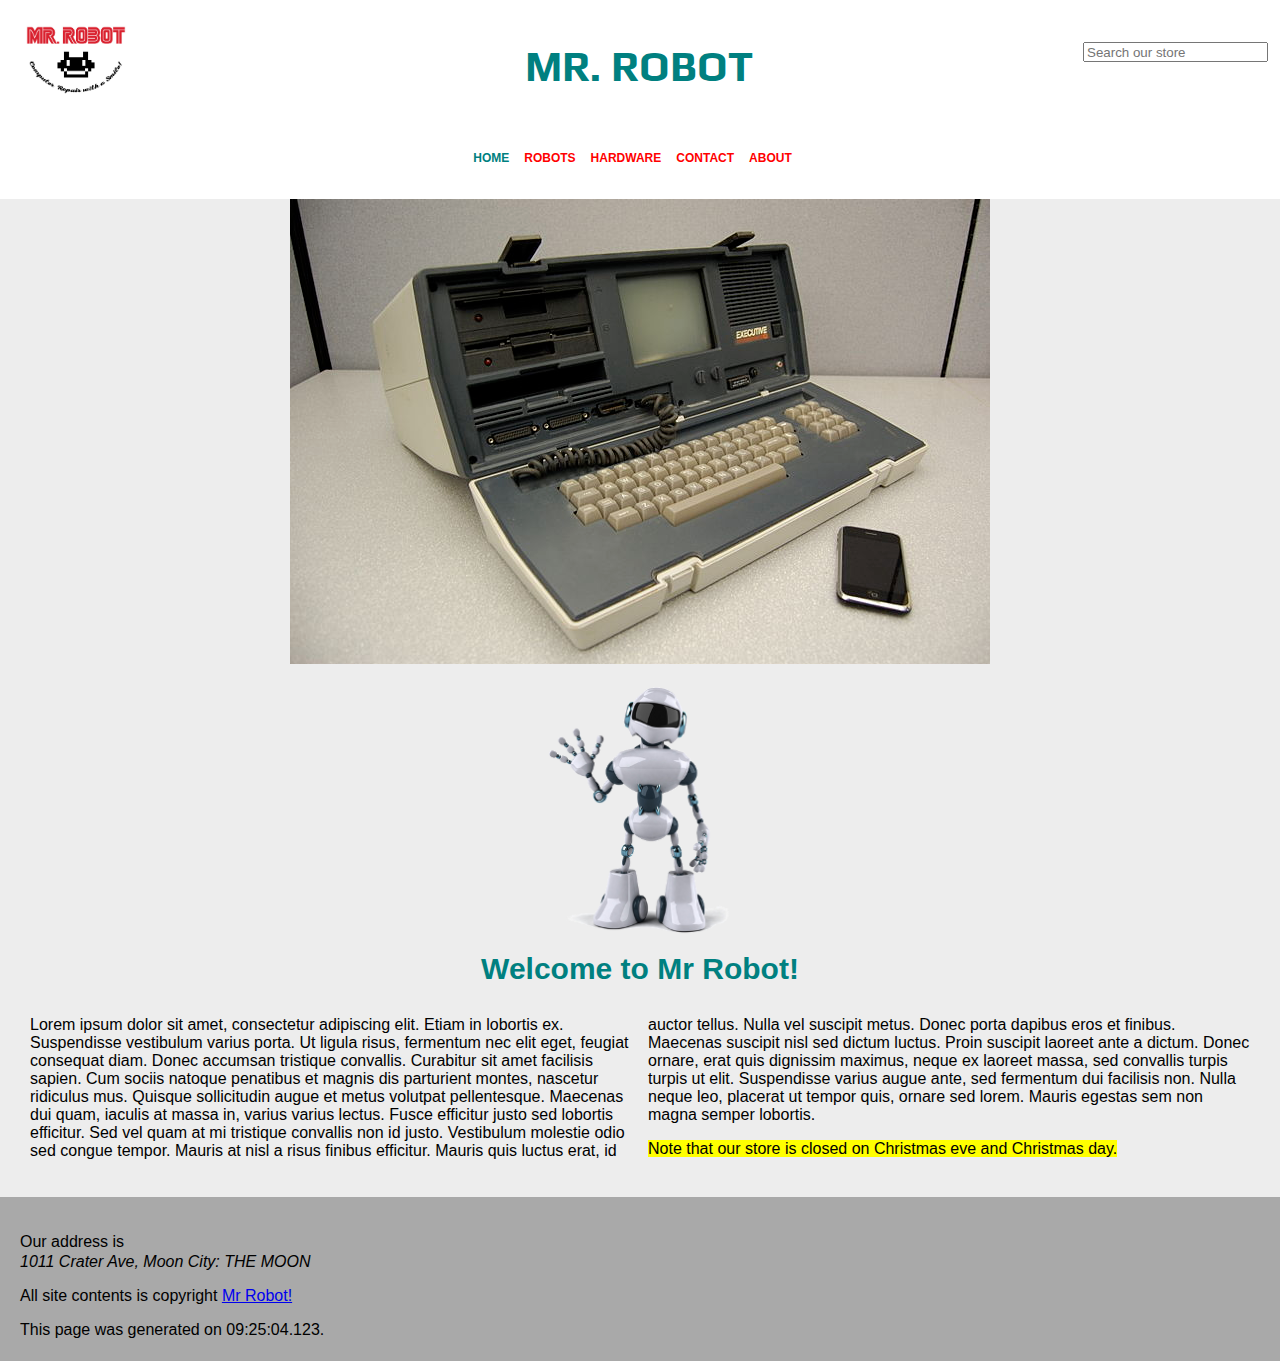
<file: js-robotstore-master/index.html>
﻿<!DOCTYPE html>
<html xmlns="http://www.w3.org/1999/xhtml">
<head>
  <title>Mr Robot!</title>
  <link rel="stylesheet" href="https://cdnjs.cloudflare.com/ajax/libs/font-awesome/4.7.0/css/font-awesome.css" type="text/css" />
  <link rel="stylesheet" href="css\phonestyle.css">
  <link href="https://fonts.googleapis.com/css?family=Play" rel="stylesheet">
  <link rel="stylesheet" href="css\style.css">
</head>
<body>
    <header>
        <div>
            <a class="headerlogo" href="index.html">
                <img src="images/logo.jpg"/>
            </a>
            <span id="headername">Mr. Robot</span>
            <input type="search" class="searchbox" placeholder="Search our store" />
        </div>
        <nav class="navbar-background">
            <ul>
              <li><a class="navlink activelink" href="index.html">Home</a></li>
              <li><a class="navlink" href="robots.html">Robots</a></li>
              <li><a class="navlink" href="computers.html">Hardware</a></li>
              <li><a class="navlink" href="contact.html">Contact</a></li>
              <li><a class="navlink" href="about.html">About</a></li>
            </ul>
        </nav>
    </header>
    <div id="welcomeimage">
        <img src="images/welcome.jpg" />
    </div>
    <div id="coffeeofthemonth">
        <img src="images/robot_hello.png" />
    </div>
    <section id="welcometext">
        <header>Welcome to Mr Robot!</header>
        <span class="welcomeparagraph">
            Lorem ipsum dolor sit amet, consectetur adipiscing elit. Etiam in lobortis ex. Suspendisse vestibulum varius porta. Ut ligula risus, fermentum nec elit eget, feugiat consequat diam. Donec accumsan tristique convallis. Curabitur sit amet facilisis sapien. Cum sociis natoque penatibus et magnis dis parturient montes, nascetur ridiculus mus. Quisque sollicitudin augue et metus volutpat pellentesque. Maecenas dui quam, iaculis at massa in, varius varius lectus.
            Fusce efficitur justo sed lobortis efficitur. Sed vel quam at mi tristique convallis non id justo. Vestibulum molestie odio sed congue tempor. Mauris at nisl a risus finibus efficitur. Mauris quis luctus erat, id auctor tellus. Nulla vel suscipit metus. Donec porta dapibus eros et finibus. Maecenas suscipit nisl sed dictum luctus. Proin suscipit laoreet ante a dictum. Donec ornare, erat quis dignissim maximus, neque ex laoreet massa, sed convallis turpis turpis ut elit. Suspendisse varius augue ante, sed fermentum dui facilisis non. Nulla neque leo, placerat ut tempor quis, ornare sed lorem. Mauris egestas sem non magna semper lobortis.
            <p><mark>Note that our store is closed on Christmas eve and Christmas day.</mark></p>
        </span>
    </section>
    <footer>
      <p>Our address is <address>1011 Crater Ave, Moon City: THE MOON</address></p>
      <p class="textcontent">All site contents is copyright <a class="mainlink" href="http://www.mrrobot.com">Mr Robot!</a></p>
      <p class="smalltext">This page was generated on <time>09:25:04.123</time>.</p>
    </footer>
</body>

</html>
</file>
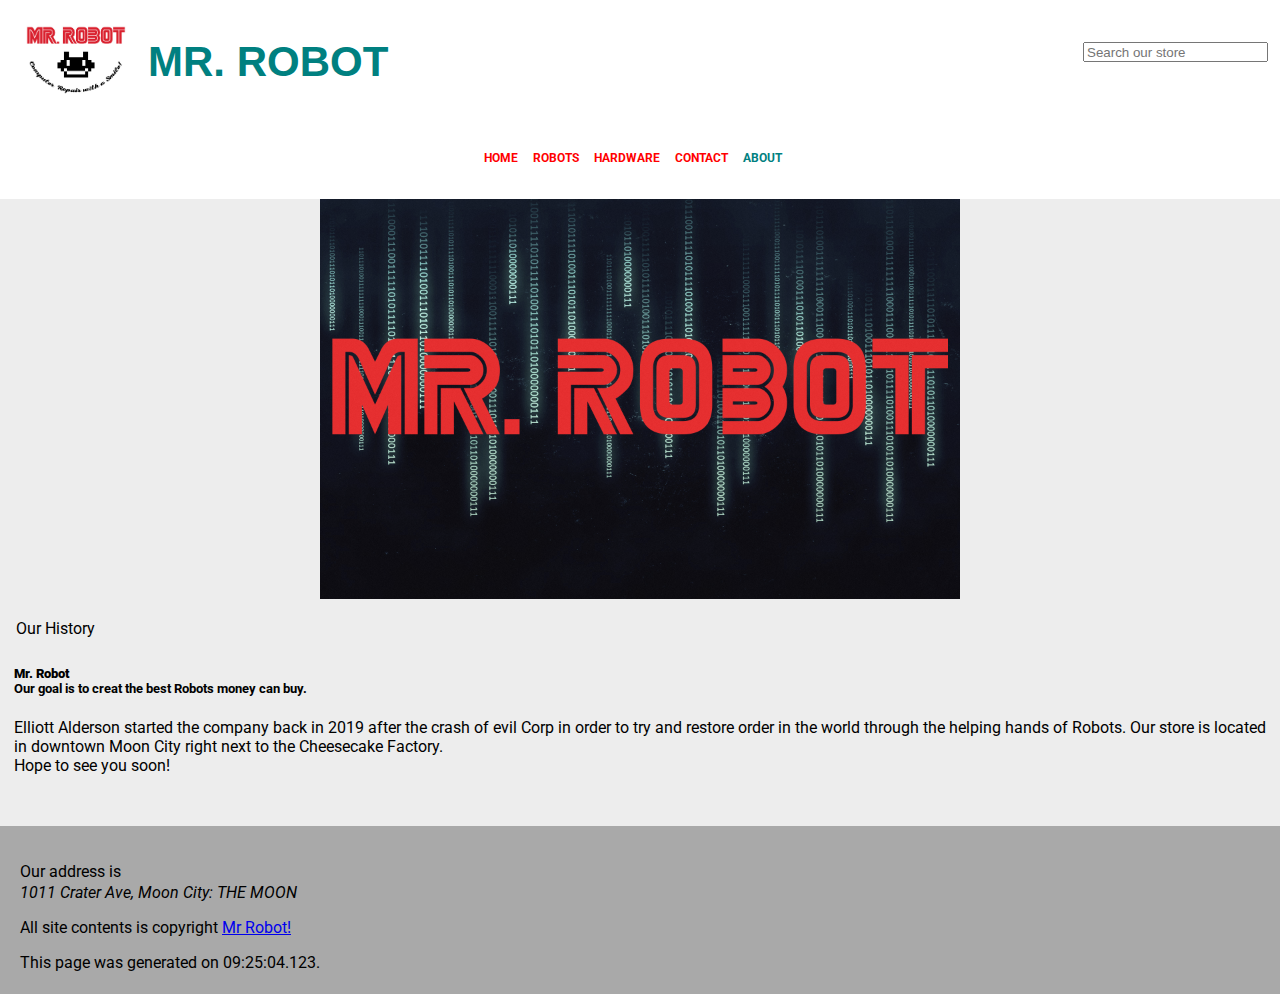
<file: about.html>
<!DOCTYPE html>
<html lang="en">
<head>
  <title>Mr Robot!</title>
  <link rel="stylesheet" href="https://cdnjs.cloudflare.com/ajax/libs/font-awesome/4.7.0/css/font-awesome.css" type="text/css" />
  <link rel="stylesheet" href="css\style.css">
  <link rel="stylesheet" href="css\phonestyle.css">
  <link href="https://fonts.googleapis.com/css?family=Roboto" rel="stylesheet">  
  </head>
  <body>
    <header>
        <div>
            <a class="headerlogo" href="index.html">
                <img src="images/logo.jpg" />
            </a>
            <span id="headername">Mr. Robot</span>
            <input type="search" class="searchbox" placeholder="Search our store" />
        </div>

        <nav class="backgroundgradient">
            <ul>
              <li><a class="navlink" href="index.html">Home</a></li>
              <li><a class="navlink" href="robots.html">Robots</a></li>
              <li><a class="navlink" href="computers.html">Hardware</a></li>
              <li><a class="navlink" href="contact.html">Contact</a></li>
              <li><a class="navlink activelink" href="about.html">About</a></li>
            </ul>
        </nav>
    </header>
  <div id="welcomeimage">
    <img src="images/Mr.-Robot-Welcome.png" height="400px" alt="About us">
  </div>
    <fieldset>
      <legend>Our History</legend>
        <p>

        <h5><strong>Mr. Robot</strong> <br>Our goal is to creat the best Robots money can buy.</h5>
Elliott Alderson  started the company back in 2019 after the crash of evil Corp in order to try and restore order in the world through the helping hands of Robots.  Our store is located in downtown Moon City right next to the Cheesecake Factory.<br>
Hope to see you soon!
        </p>

    </fieldset>

    <script >

    </script>
  </body>
  <footer>
    <p>Our address is <address>1011 Crater Ave, Moon City: THE MOON</address></p>
    <p class="textcontent">All site contents is copyright <a class="mainlink" href="http://www.mrrobot.com">Mr Robot!</a></p>
    <p class="smalltext">This page was generated on <time>09:25:04.123</time>.</p>
  </footer>
</html>
</file>
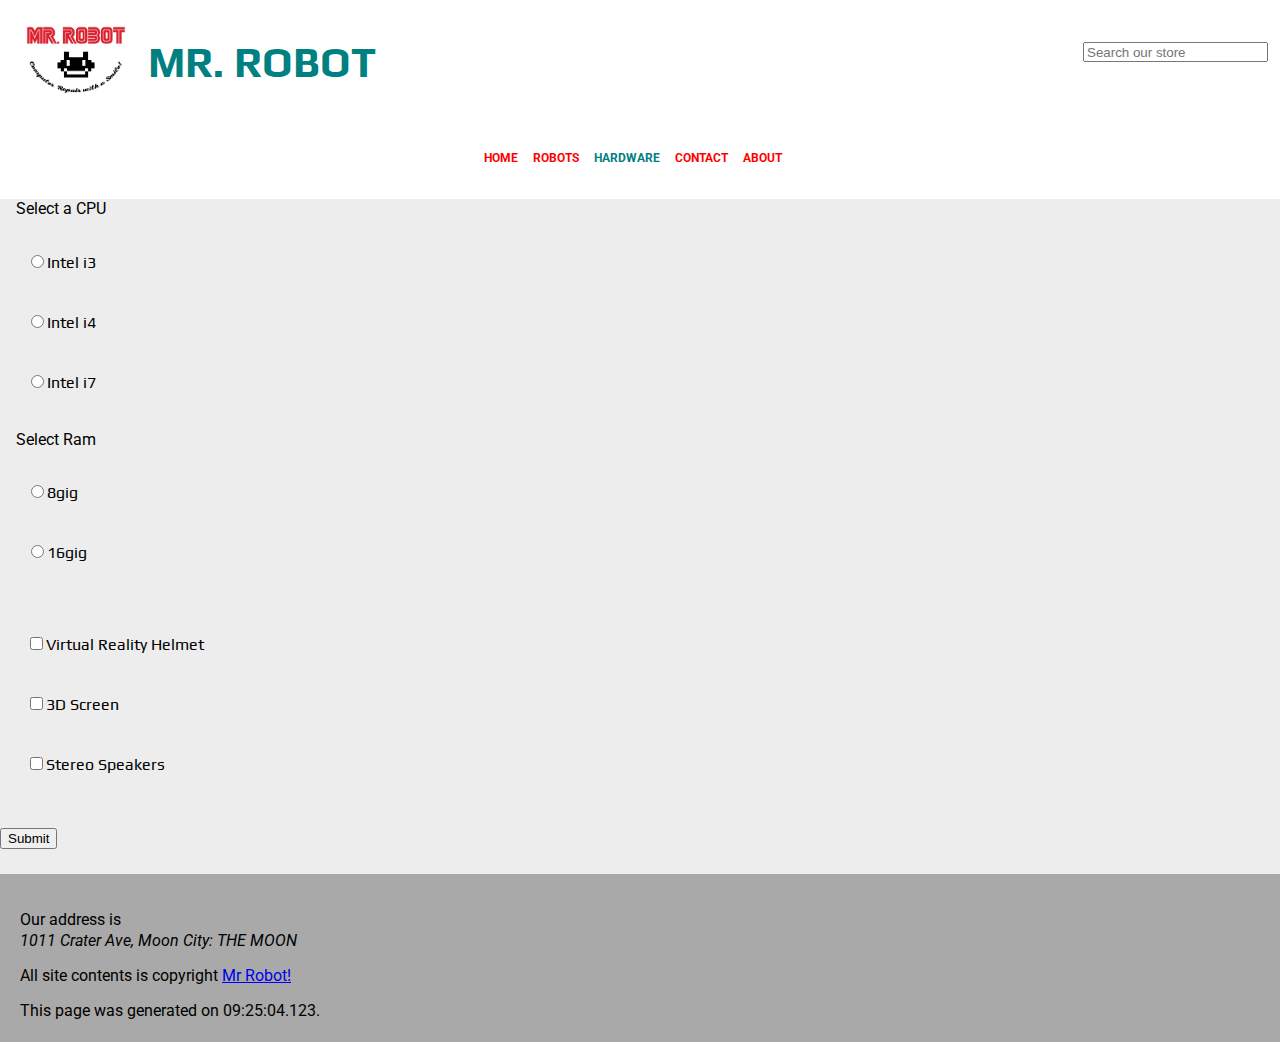
<file: computers.html>
<!DOCTYPE html>
<html lang="en">
<head>
  <title>Mr Robot!</title>
  <link rel="stylesheet" href="https://cdnjs.cloudflare.com/ajax/libs/font-awesome/4.7.0/css/font-awesome.css" type="text/css" />
  <link rel="stylesheet" href="css\style.css">
  <link rel="stylesheet" href="css\phonestyle.css">  
  <link href="https://fonts.googleapis.com/css?family=Play" rel="stylesheet">
  <link href="https://fonts.googleapis.com/css?family=Roboto" rel="stylesheet"> 
  </head>
  <body>
    <header>
        <div>
            <a class="headerlogo" href="index.html">
                <img src="images/logo.jpg" />
            </a>
            <span id="headername">Mr. Robot</span>
            <input type="search" class="searchbox" placeholder="Search our store" />
        </div>

        <nav class="backgroundgradient">
            <ul>
              <li><a class="navlink" href="index.html">Home</a></li>
              <li><a class="navlink" href="robots.html">Robots</a></li>
              <li><a class="navlink activelink" href="computers.html">Hardware</a></li>
              <li><a class="navlink" href="contact.html">Contact</a></li>
              <li><a class="navlink" href="about.html">About</a></li>
            </ul>
        </nav>
    </header>

    <form>
      <fieldset>
        <legend>Select a CPU</legend>
        <p class="contact-section"><label for="i3"><input type="radio" name="CPU" id="i3">Intel i3</label></p>
        <p class="contact-section"><label for="i4"><input type="radio" name="CPU" id="i4"></label>Intel i4</p>
        <p class="contact-section"><label for="i7"><input type="radio" name="CPU" id="i7"></label>Intel i7</p>
      </fieldset>
  <fieldset>
    <legend>Select Ram</legend>
    <p class="contact-section"><label for="8"><input type="radio" name="ram" id="8">8gig</label></p>
    <p class="contact-section"><label for="16"><input type="radio" name="ram" id="16">16gig</label></p>
  </fieldset>
    <fieldset>
      <legend></legend>

      <p class="contact-section"><label for="vrh"><input type="checkbox" name="" id="vrh">Virtual Reality Helmet</label></p>
      <p class="contact-section"><label for="3ds"><input type="checkbox" name="" id="3ds">3D Screen</label></p>
      <p class="contact-section"><label for="ss"><input type="checkbox" name="" id="ss">Stereo Speakers</label></p>
    </fieldset>
  <p>
    <button>Submit</button>
  </p>
</form>
<footer>
  <p>Our address is <address>1011 Crater Ave, Moon City: THE MOON</address></p>
  <p class="textcontent">All site contents is copyright <a class="mainlink" href="http://www.mrrobot.com">Mr Robot!</a></p>
  <p class="smalltext">This page was generated on <time>09:25:04.123</time>.</p>
</footer>


    
    <script src="https://code.jquery.com/jquery-3.2.1.min.js" integrity="sha256-hwg4gsxgFZhOsEEamdOYGBf13FyQuiTwlAQgxVSNgt4=" crossorigin="anonymous"></script>
    <script src="script.js"></script>
  </body>
</html>
</file>
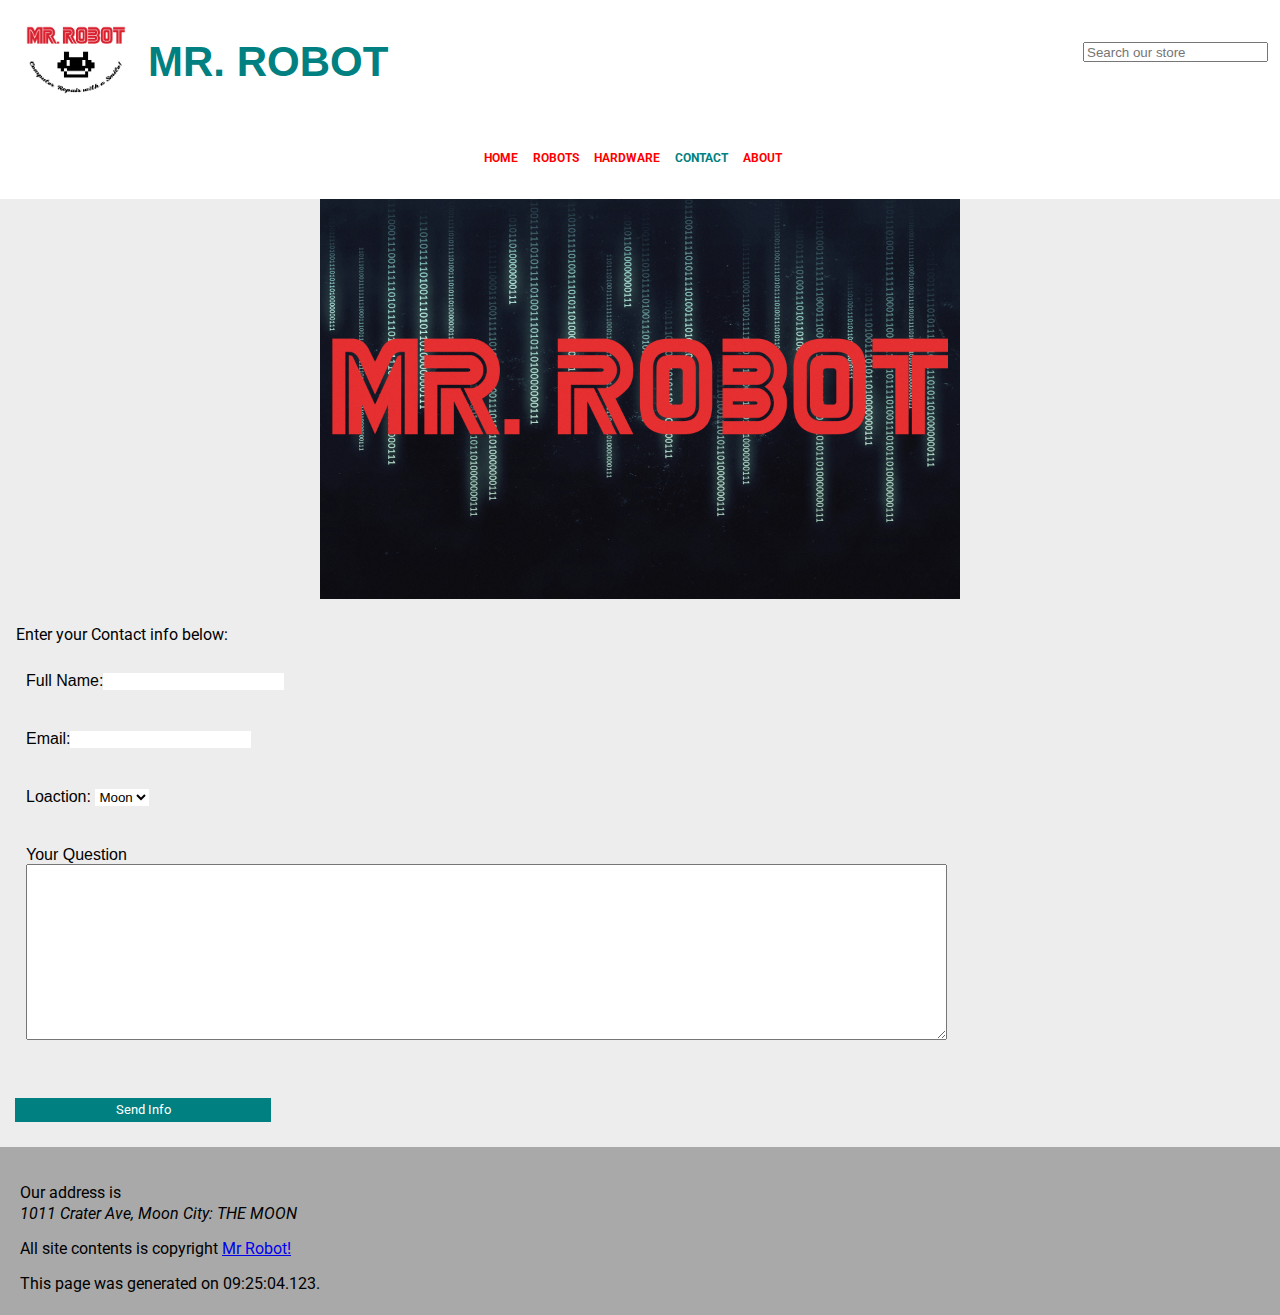
<file: contact.html>
<!DOCTYPE html>
<html lang="en">
<head>
  <title>Mr Robot!</title>
  <link rel="stylesheet" href="https://cdnjs.cloudflare.com/ajax/libs/font-awesome/4.7.0/css/font-awesome.css" type="text/css" />
  <link href="https://fonts.googleapis.com/css?family=Roboto" rel="stylesheet">
  <link rel="stylesheet" href="css\phonestyle.css">  
  <link rel="stylesheet" href="css\style.css">
  <script src="https://cdnjs.cloudflare.com/ajax/libs/jquery/3.1.1/jquery.min.js" type="text/javascript"></script> 
  </head>
  <body>
    <header>
        <div>
            <a class="headerlogo" href="index.html">
                <img src="images/logo.jpg" />
            </a>
            <span id="headername">Mr. Robot</span>
            <input type="search" class="searchbox" placeholder="Search our store" />
        </div>

        <nav class="backgroundgradient">
            <ul>
              <li><a class="navlink" href="index.html">Home</a></li>
              <li><a class="navlink" href="robots.html">Robots</a></li>
              <li><a class="navlink" href="computers.html">Hardware</a></li>
              <li><a class="navlink activelink" href="contact.html">Contact</a></li>
              <li><a class="navlink" href="about.html">About</a></li>
            </ul>
        </nav>
    </header>
    <div id="welcomeimage">
      <img src="images/Mr.-Robot-Welcome.png" height="400px" alt="About us">
    </div>
<form id="contactForm">
  <fieldset>
    <div class="myForm">
    <legend>Enter your Contact info below:</legend>
     <p class="contact-section">
    <label for="fullname">Full Name:</label><input type="text" name="fullname" id="fullname">
     </p>
<p class="contact-section">
    <label for="email">   Email:</label><input type="email" name="email" id="email">
</p>
<p class="contact-section">
    <label for="yloc">   Loaction:</label>
    <select name="" id="yloc">
      <option value="0">Moon</option>
      <option value="1">Earth</option>
    </select>
</p>
<p class="contact-section"><label for="quest">Your Question</label><br>
  <textarea name="quest" id="" cols="50" rows="10" maxlength="500"></textarea></p>
</div>

</fieldset>
  <p>
  <button id="btnSendInfo" class="submitbutton btn btn-secondary btn-lg btn-block">Send Info</button>
  </p>
</form>
<footer>
  <p>Our address is <address>1011 Crater Ave, Moon City: THE MOON</address></p>
  <p class="textcontent">All site contents is copyright <a class="mainlink" href="http://www.mrrobot.com">Mr Robot!</a></p>
  <p class="smalltext">This page was generated on <time>09:25:04.123</time>.</p>
</footer>
  <script src="https://code.jquery.com/jquery-3.2.1.min.js" integrity="sha256-hwg4gsxgFZhOsEEamdOYGBf13FyQuiTwlAQgxVSNgt4=" crossorigin="anonymous"></script>
  <script src="script.js"></script>
  </body>
</html>
</file>
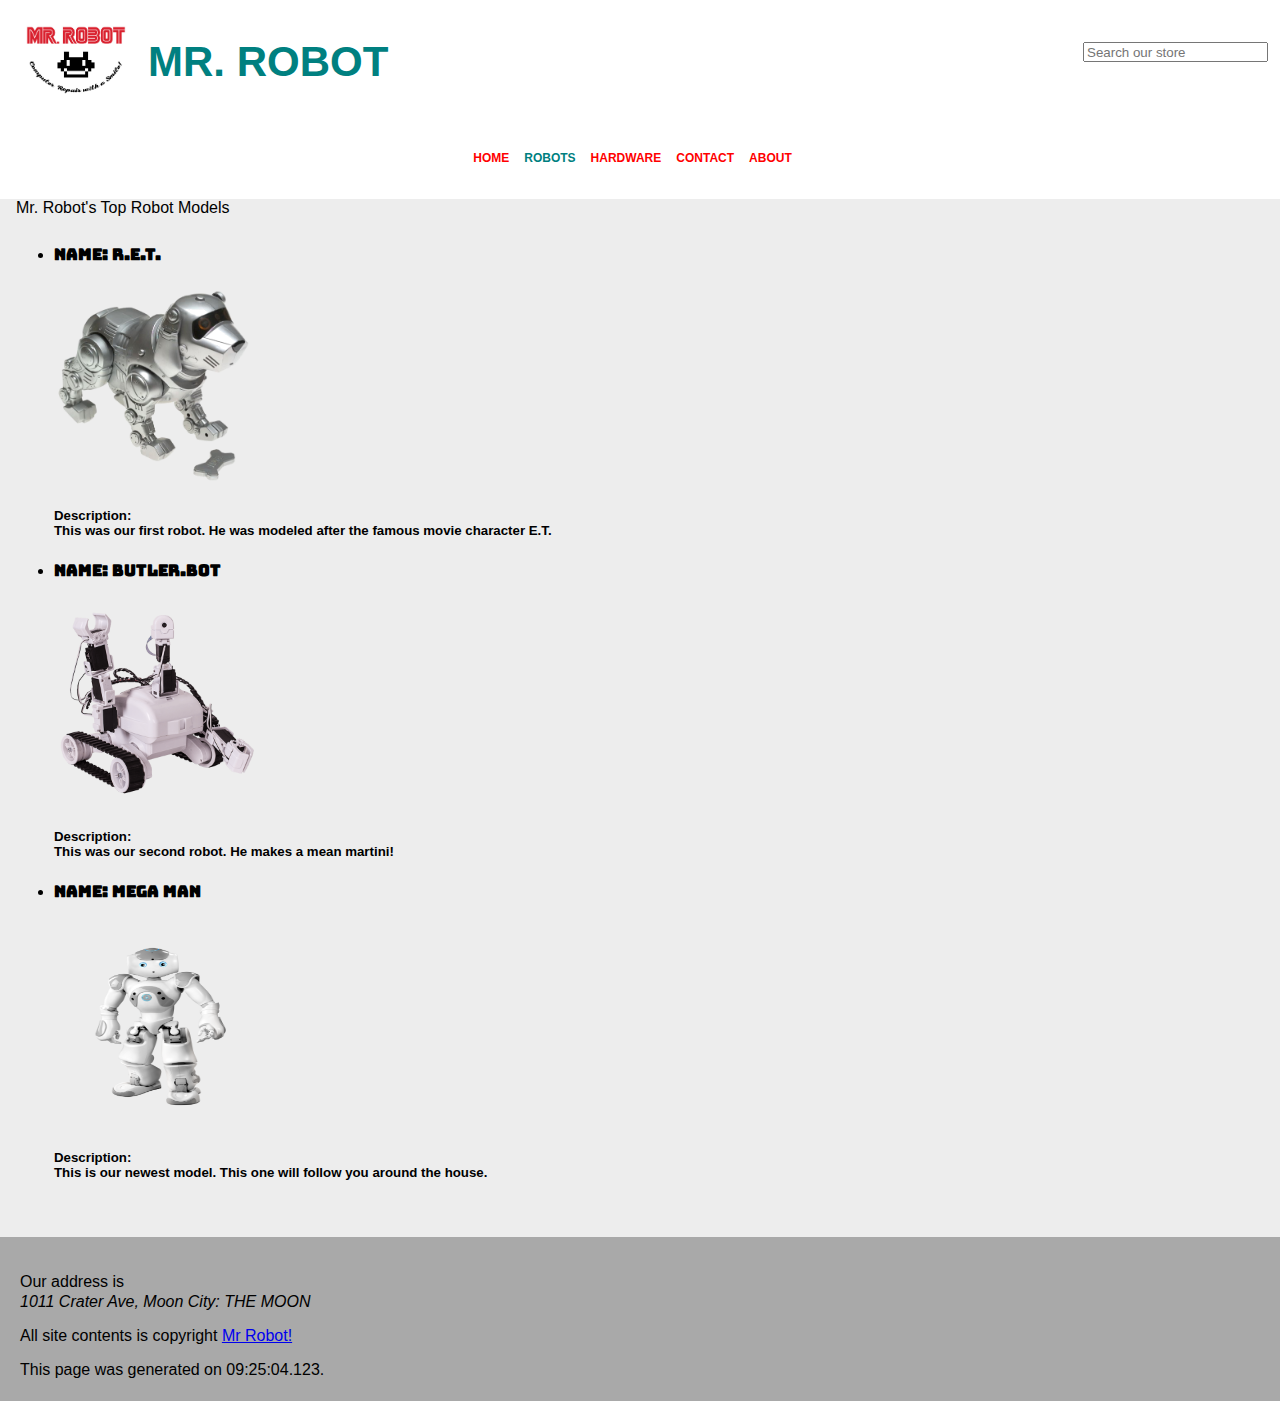
<file: robots.html>
<!DOCTYPE html>
<html lang="en">
<head>
  <title>Mr Robot!</title>
  <link rel="stylesheet" href="https://cdnjs.cloudflare.com/ajax/libs/font-awesome/4.7.0/css/font-awesome.css" type="text/css" />
  <link rel="stylesheet" href="css\style.css">  
  <link rel="stylesheet" href="css\phonestyle.css">
  
  <link href="https://fonts.googleapis.com/css?family=Bungee" rel="stylesheet">
  </head>
<body>
  <header>
      <div>
          <a class="headerlogo" href="index.html">
              <img src="images/logo.jpg" />
          </a>
          <span id="headername">Mr. Robot</span>
          <input type="search" class="searchbox" placeholder="Search our store" />
      </div>

      <nav class="backgroundgradient">
          <ul>
            <li><a class="navlink" href="index.html">Home</a></li>
            <li><a class="navlink activelink" href="robots.html">Robots</a></li>
            <li><a class="navlink" href="computers.html">Hardware</a></li>
            <li><a class="navlink" href="contact.html">Contact</a></li>
            <li><a class="navlink" href="about.html">About</a></li>
          </ul>
      </nav>
  </header>

<fieldset>
<legend>Mr. Robot's Top Robot Models</legend>

<ul>
<li >
  <article id="robo1">
  <h4>
  <label for="imgrobo1">  Name:</label>
     R.E.T.</h4>
  <div class="imgrobot">
  <img id="imgrobo1" src="images/roboDog.png" alt="robo1" width="200px" height="200px">
  </div>
  <h5 id="disc1"><strong>Description:</strong> <br>This was our first robot.
   He was modeled after the famous movie character E.T.</h5>
</article>
</li>

<li>
  <article id="robo2">
<h4>
<label for="imgrobo2">  Name:</label>
   Butler.Bot</h4>
<img id="imgrobo2" src="images/robot2.png" width=200 height=200 alt="robo1">

<h5><strong>Description:</strong> <br>This was our second robot.
 He makes a mean martini!</h5>
</article>
</li>
<li>
  <article id="robo3">
  <h4>
  <label for="imgrobo3">  Name:</label>
     Mega Man</h4>
  <img id="imgrobo3" src="images/robot3.png" width=200 height=200 alt="robo1">

  <h5><strong>Description:</strong> <br>This is our newest model.
   This one will follow you around the house.</h5>

</article>

</li>
</ul>
</fieldset>

<footer>
  <p>Our address is <address>1011 Crater Ave, Moon City: THE MOON</address></p>
  <p class="textcontent">All site contents is copyright <a class="mainlink" href="http://www.mrrobot.com">Mr Robot!</a></p>
  <p class="smalltext">This page was generated on <time>09:25:04.123</time>.</p>
</footer>

<template id="producttemplate">
<article>
  <label id="lblName" for="productimage">Name:</label>
  <img id="pimage" name="productimage" class="productarticlelargeimage" src="" alt="product image">
  <article name="productdescription" class="productarticledescription" >

  </article>
  </article>
</template>
<template id="user">
<div>User</div>
     <template id="address">
             <div>Address</div>
     </template>
</template>
<script>
  // var robo = document.querySelector('#robo1').createShadowRoot();
  /*Step1*/
  let prdTemplate = document.querySelector('#producttemplate');
  /*Step2*/
  let clone = document.importNode(prdTemplate.content, true);
  /*Step3*/

  clone.querySelector('#pimage').src = 'images/roboDog.png';
  clone.querySelector('#lblName').textContent = 'R.E.T';

 /*Step4*/
  robo.appendChild(clone);
  let userTemplate = document.querySelector('#user');
  let userClone = document.importNode(userTemplate.content, true);
  document.body.appendChild(userClone);
    let addressTemplate = document.querySelector('#address');
    let addressClone = document.importNode(addressTemplate.content, true);
  document.body.appendChild(addressClone);
</script>
<script src="https://code.jquery.com/jquery-3.2.1.min.js" integrity="sha256-hwg4gsxgFZhOsEEamdOYGBf13FyQuiTwlAQgxVSNgt4=" crossorigin="anonymous"></script>
<script src="script.js"></script>
</body>
</html>
</file>
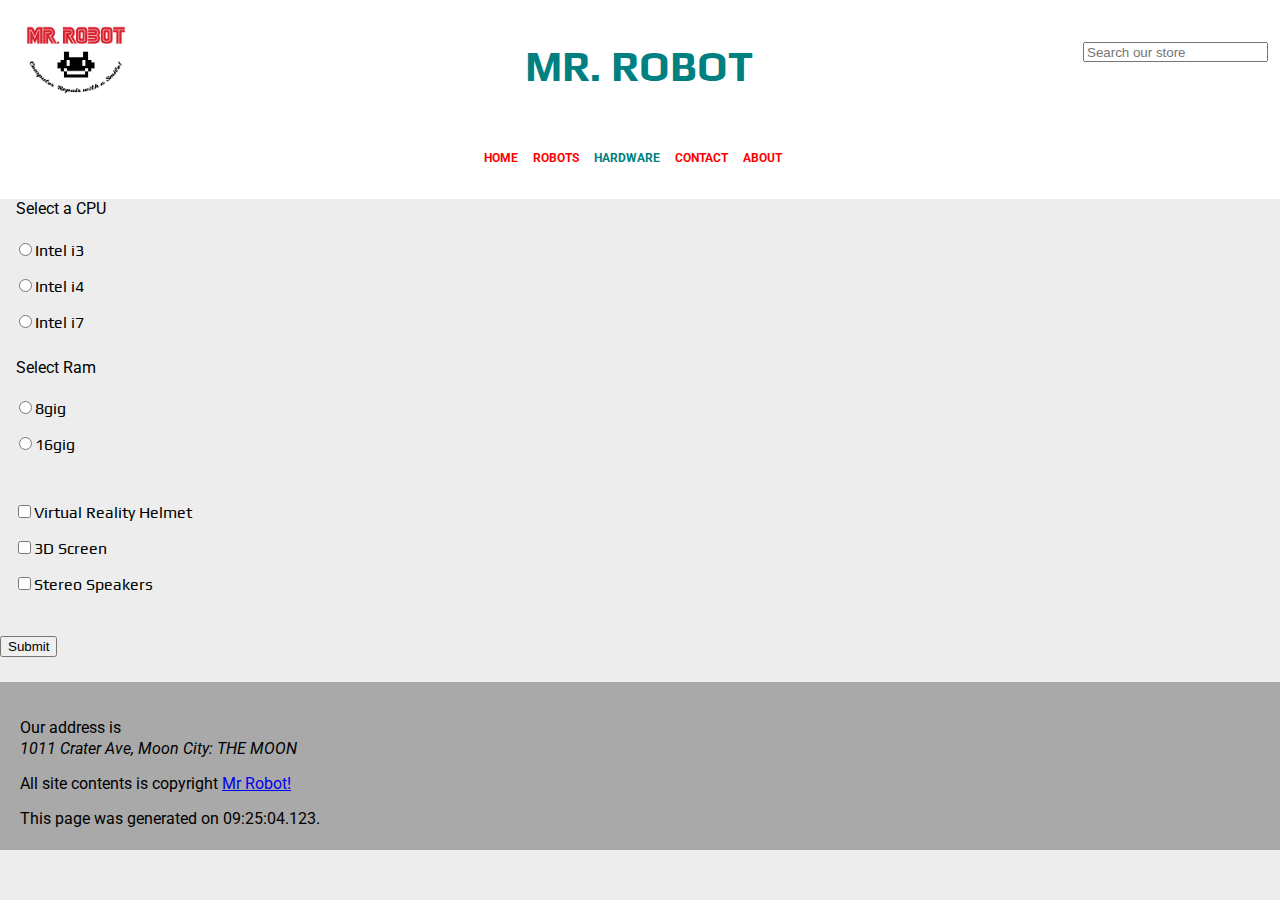
<file: js-robotstore-master/computers.html>
<!DOCTYPE html>
<html lang="en">
<head>
  <title>Mr Robot!</title>
  <link rel="stylesheet" href="https://cdnjs.cloudflare.com/ajax/libs/font-awesome/4.7.0/css/font-awesome.css" type="text/css" />
  <link rel="stylesheet" href="css\style.css">
  <link rel="stylesheet" href="css\phonestyle.css">  
  <link href="https://fonts.googleapis.com/css?family=Play" rel="stylesheet">
  <link href="https://fonts.googleapis.com/css?family=Roboto" rel="stylesheet"> 
  </head>
  <body>
    <header>
        <div>
            <a class="headerlogo" href="index.html">
                <img src="images/logo.jpg" />
            </a>
            <span id="headername">Mr. Robot</span>
            <input type="search" class="searchbox" placeholder="Search our store" />
        </div>

        <nav class="backgroundgradient">
            <ul>
              <li><a class="navlink" href="index.html">Home</a></li>
              <li><a class="navlink" href="robots.html">Robots</a></li>
              <li><a class="navlink activelink" href="computers.html">Hardware</a></li>
              <li><a class="navlink" href="contact.html">Contact</a></li>
              <li><a class="navlink" href="about.html">About</a></li>
            </ul>
        </nav>
    </header>

    <form>
      <fieldset>
        <legend>Select a CPU</legend>
        <p><label for="i3"><input type="radio" name="CPU" id="i3">Intel i3</label></p>
        <p><label for="i4"><input type="radio" name="CPU" id="i4"></label>Intel i4</p>
        <p><label for="i7"><input type="radio" name="CPU" id="i7"></label>Intel i7</p>
      </fieldset>
  <fieldset>
    <legend>Select Ram</legend>
    <p><label for="8"><input type="radio" name="ram" id="8">8gig</label></p>
    <p><label for="16"><input type="radio" name="ram" id="16">16gig</label></p>
  </fieldset>
    <fieldset>
      <legend></legend>

      <p><label for="vrh"><input type="checkbox" name="" id="vrh">Virtual Reality Helmet</label></p>
      <p><label for="3ds"><input type="checkbox" name="" id="3ds">3D Screen</label></p>
      <p><label for="ss"><input type="checkbox" name="" id="ss">Stereo Speakers</label></p>
    </fieldset>
  <p>
    <button>Submit</button>
  </p>
</form>
<footer>
  <p>Our address is <address>1011 Crater Ave, Moon City: THE MOON</address></p>
  <p class="textcontent">All site contents is copyright <a class="mainlink" href="http://www.mrrobot.com">Mr Robot!</a></p>
  <p class="smalltext">This page was generated on <time>09:25:04.123</time>.</p>
</footer>


    <script>
      /* TODO: Move To js file */
      /*********************************************************
       *
       *   Test Checkboxes/Radio Buttons Script
       *
       *********************************************************/
       // loop through each form and handle submit event
       for (var i=0;i<document.forms.length;i++) {
         var form = document.forms[i];
         form.addEventListener('submit', function(e){
           e.preventDefault();
           var results = '';
          // loop through all checkboxes to see if checked
          var checkboxes = form.querySelectorAll("input[type='checkbox']");
          for(var k = 0; k < checkboxes.length; k++) {
            results += checkboxes[k].id + '=' + checkboxes[k].checked + '\n';
          }
          // loop through all radio butotns to display value
          var radiobuttons = form.querySelectorAll("input[type='radio']:checked");
          for(var m = 0; m < radiobuttons.length; m++) {
            results += radiobuttons[m].name + '=' + radiobuttons[m].value + '\n';
          }
          // alert results
          alert(results);
        });
      }
    </script>
  </body>
</html>
</file>
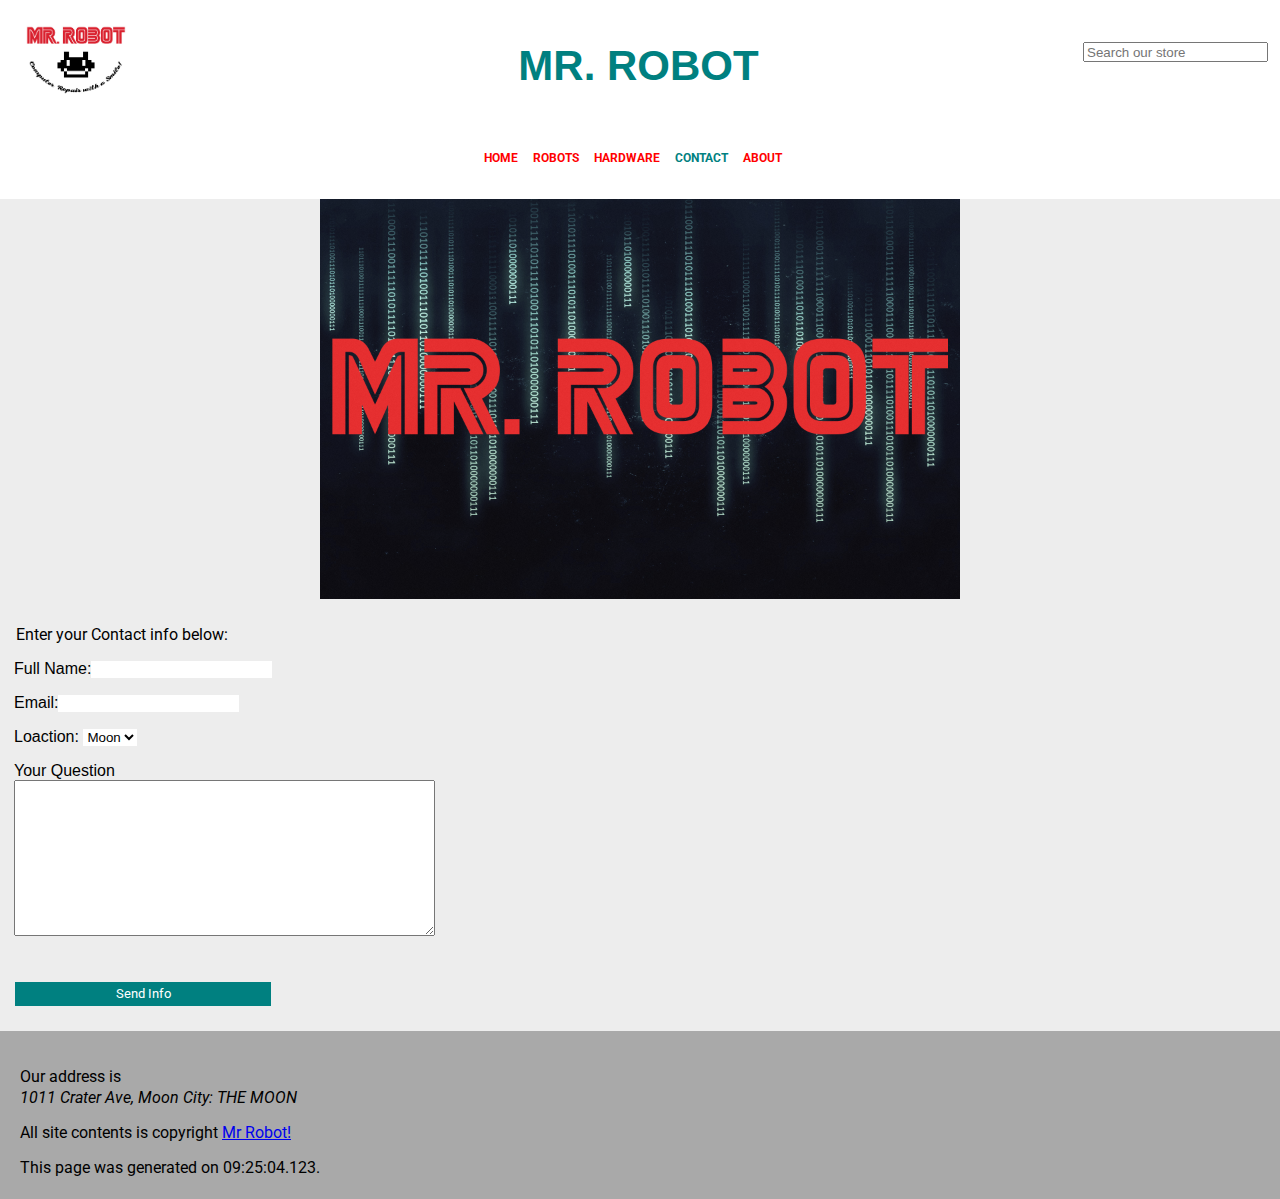
<file: js-robotstore-master/contact.html>
<!DOCTYPE html>
<html lang="en">
<head>
  <title>Mr Robot!</title>
  <link rel="stylesheet" href="https://cdnjs.cloudflare.com/ajax/libs/font-awesome/4.7.0/css/font-awesome.css" type="text/css" />
  <link href="https://fonts.googleapis.com/css?family=Roboto" rel="stylesheet">
  <link rel="stylesheet" href="css\phonestyle.css">  
  <link rel="stylesheet" href="css\style.css">  
  </head>
  <body>
    <header>
        <div>
            <a class="headerlogo" href="index.html">
                <img src="images/logo.jpg" />
            </a>
            <span id="headername">Mr. Robot</span>
            <input type="search" class="searchbox" placeholder="Search our store" />
        </div>

        <nav class="backgroundgradient">
            <ul>
              <li><a class="navlink" href="index.html">Home</a></li>
              <li><a class="navlink" href="robots.html">Robots</a></li>
              <li><a class="navlink" href="computers.html">Hardware</a></li>
              <li><a class="navlink activelink" href="contact.html">Contact</a></li>
              <li><a class="navlink" href="about.html">About</a></li>
            </ul>
        </nav>
    </header>
    <div id="welcomeimage">
      <img src="images/Mr.-Robot-Welcome.png" height="400px" alt="About us">
    </div>
<form id="contactForm">
  <fieldset>
    <div class="myForm">
    <legend>Enter your Contact info below:</legend>
     <p>
    <label for="fullname">Full Name:</label><input type="text" name="fullname" id="fullname">
     </p>
<p>
    <label for="email">   Email:</label><input type="email" name="email" id="email">
</p>
<p>
    <label for="yloc">   Loaction:</label>
    <select name="" id="yloc">
      <option value="0">Moon</option>
      <option value="1">Earth</option>
    </select>
</p>
<p><label for="quest">Your Question</label><br>
  <textarea name="quest" id="" cols="50" rows="10" maxlength="500"></textarea></p>
</div>

</fieldset>
  <p>
  <button id="btnSendInfo" class="submitbutton btn btn-secondary btn-lg btn-block">Send Info</button>
  </p>
</form>
<footer>
  <p>Our address is <address>1011 Crater Ave, Moon City: THE MOON</address></p>
  <p class="textcontent">All site contents is copyright <a class="mainlink" href="http://www.mrrobot.com">Mr Robot!</a></p>
  <p class="smalltext">This page was generated on <time>09:25:04.123</time>.</p>
</footer>

  </body>
</html>
</file>
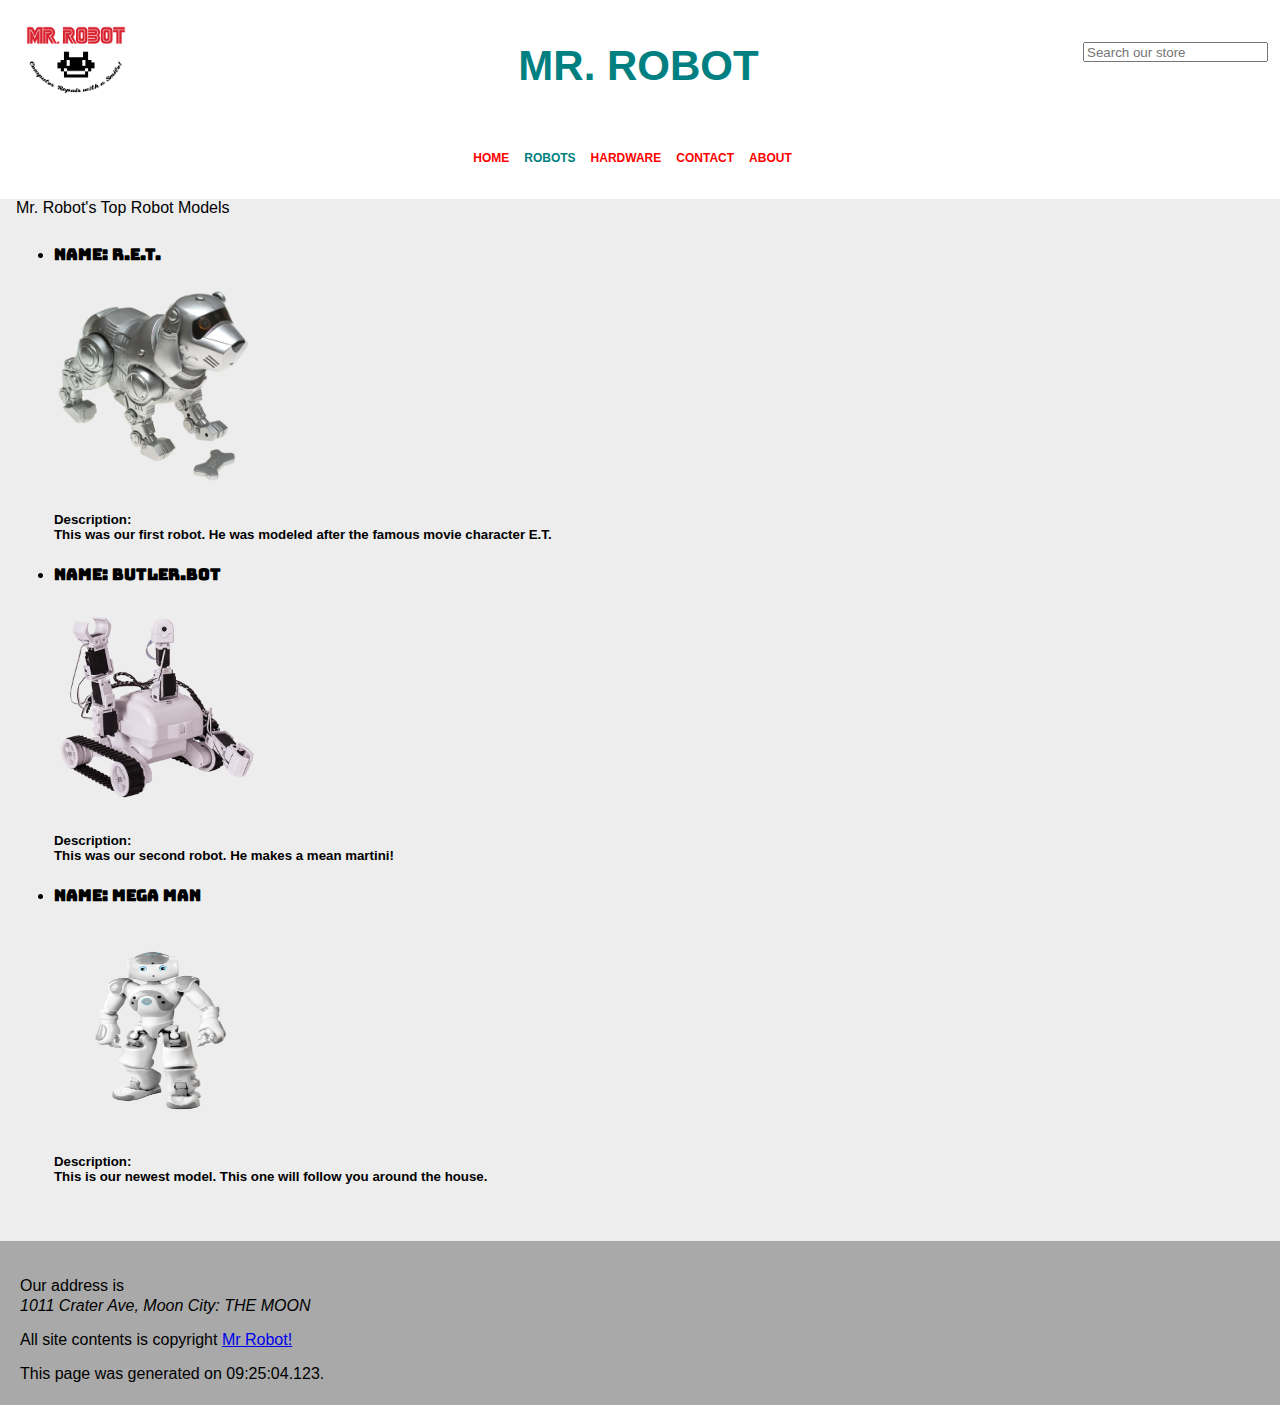
<file: js-robotstore-master/robots.html>
<!DOCTYPE html>
<html lang="en">
<head>
  <title>Mr Robot!</title>
  <link rel="stylesheet" href="https://cdnjs.cloudflare.com/ajax/libs/font-awesome/4.7.0/css/font-awesome.css" type="text/css" />
  <link rel="stylesheet" href="css\style.css">  
  <link rel="stylesheet" href="css\phonestyle.css">
  
  <link href="https://fonts.googleapis.com/css?family=Bungee" rel="stylesheet">
  </head>
<body>
  <header>
      <div>
          <a class="headerlogo" href="index.html">
              <img src="images/logo.jpg" />
          </a>
          <span id="headername">Mr. Robot</span>
          <input type="search" class="searchbox" placeholder="Search our store" />
      </div>

      <nav class="backgroundgradient">
          <ul>
            <li><a class="navlink" href="index.html">Home</a></li>
            <li><a class="navlink activelink" href="robots.html">Robots</a></li>
            <li><a class="navlink" href="computers.html">Hardware</a></li>
            <li><a class="navlink" href="contact.html">Contact</a></li>
            <li><a class="navlink" href="about.html">About</a></li>
          </ul>
      </nav>
  </header>

<fieldset>
<legend>Mr. Robot's Top Robot Models</legend>

<ul>
<li >
  <article id="robo1">
  <h4>
  <label for="imgrobo1">  Name:</label>
     R.E.T.</h4>
  <img id="imgrobo1" src="images/roboDog.png" width=200 height=200 alt="robo1">

  <h5><strong>Description:</strong> <br>This was our first robot.
   He was modeled after the famous movie character E.T.</h5>
</article>
</li>

<li>
  <article id="robo2">
<h4>
<label for="imgrobo2">  Name:</label>
   Butler.Bot</h4>
<img id="imgrobo2" src="images/robot2.png" width=200 height=200 alt="robo1">

<h5><strong>Description:</strong> <br>This was our second robot.
 He makes a mean martini!</h5>
</article>
</li>
<li>
  <article id="robo3">
  <h4>
  <label for="imgrobo3">  Name:</label>
     Mega Man</h4>
  <img id="imgrobo3" src="images/robot3.png" width=200 height=200 alt="robo1">

  <h5><strong>Description:</strong> <br>This is our newest model.
   This one will follow you around the house.</h5>

</article>

</li>
</ul>
</fieldset>

<footer>
  <p>Our address is <address>1011 Crater Ave, Moon City: THE MOON</address></p>
  <p class="textcontent">All site contents is copyright <a class="mainlink" href="http://www.mrrobot.com">Mr Robot!</a></p>
  <p class="smalltext">This page was generated on <time>09:25:04.123</time>.</p>
</footer>

<template id="producttemplate">
<article>
  <label id="lblName" for="productimage">Name:</label>
  <img id="pimage" name="productimage" class="productarticlelargeimage" src="" alt="product image">
  <article name="productdescription" class="productarticledescription" >

  </article>
  </article>
</template>
<template id="user">
<div>User</div>
     <template id="address">
             <div>Address</div>
     </template>
</template>
<script>
  // var robo = document.querySelector('#robo1').createShadowRoot();
  /*Step1*/
  let prdTemplate = document.querySelector('#producttemplate');
  /*Step2*/
  let clone = document.importNode(prdTemplate.content, true);
  /*Step3*/

  clone.querySelector('#pimage').src = 'images/roboDog.png';
  clone.querySelector('#lblName').textContent = 'R.E.T';

 /*Step4*/
  robo.appendChild(clone);
  let userTemplate = document.querySelector('#user');
  let userClone = document.importNode(userTemplate.content, true);
  document.body.appendChild(userClone);
    let addressTemplate = document.querySelector('#address');
    let addressClone = document.importNode(addressTemplate.content, true);
  document.body.appendChild(addressClone);
</script>
</body>
</html>
</file>
